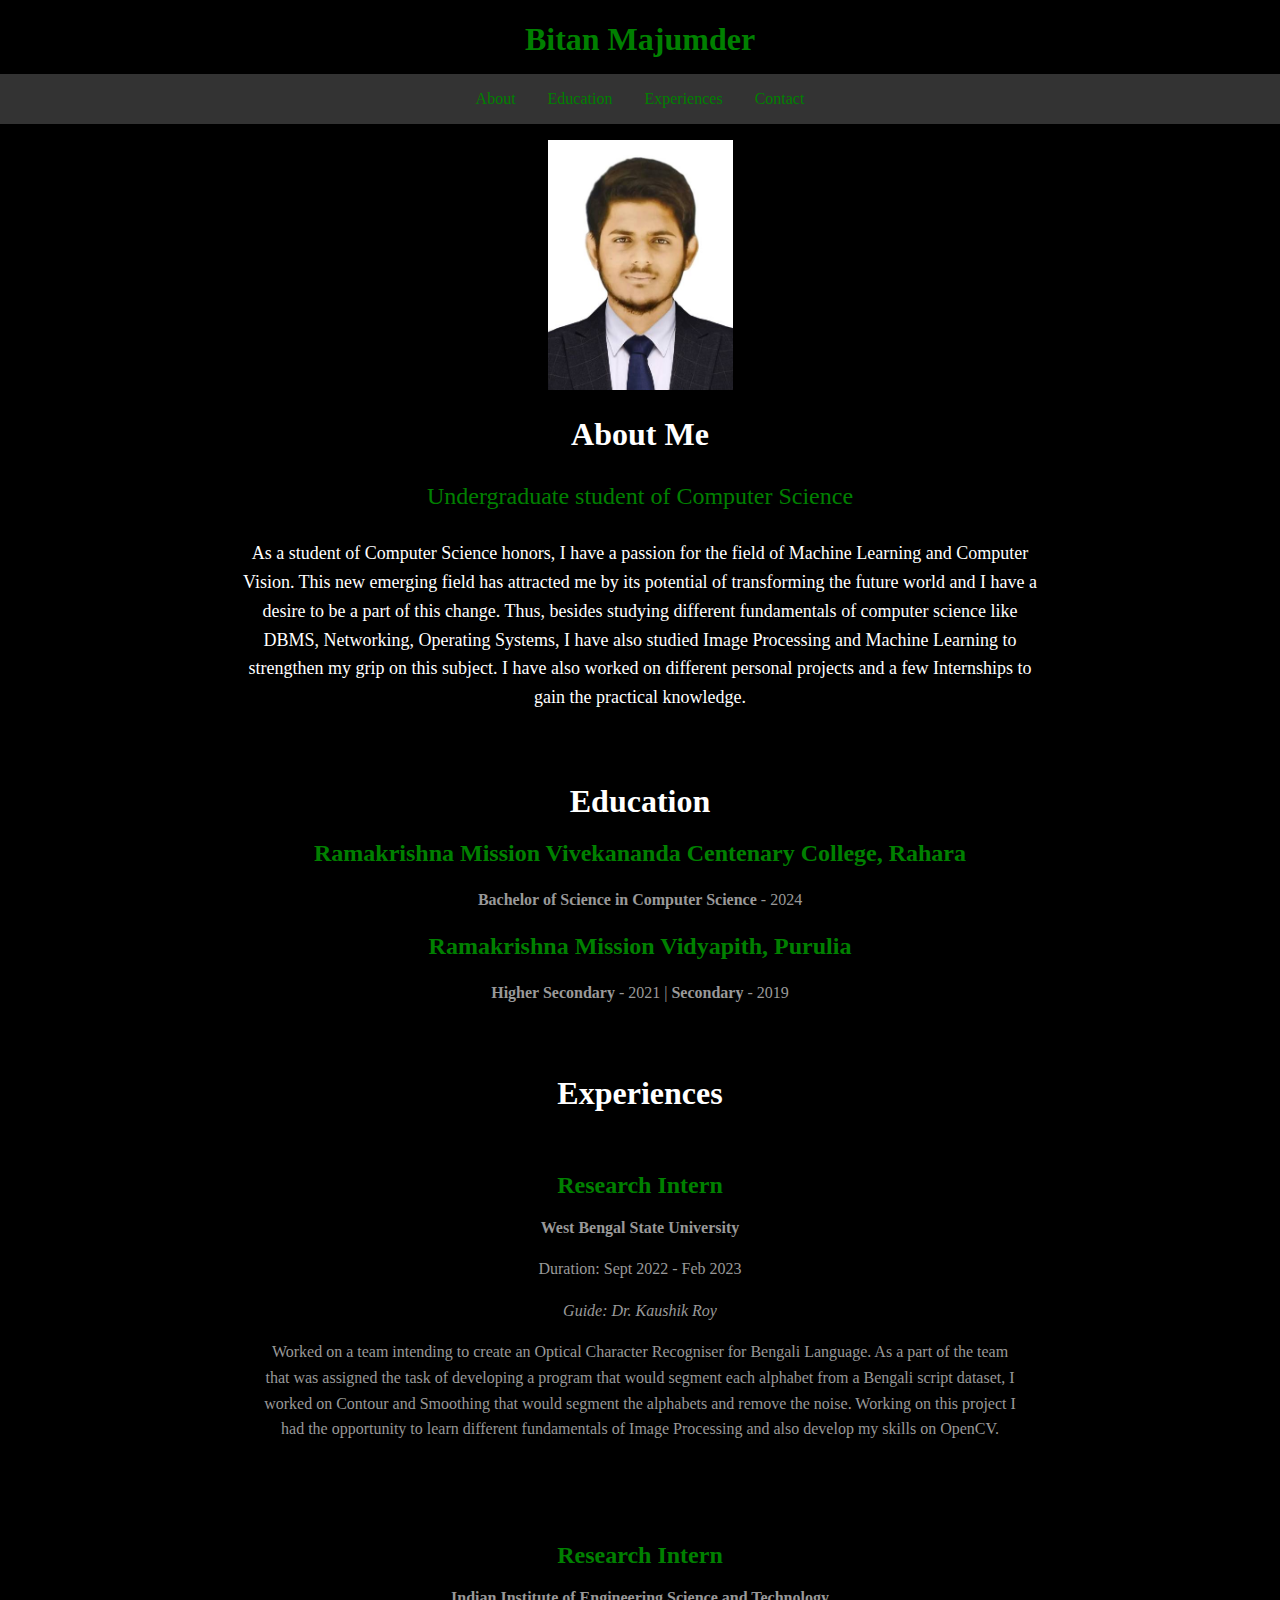
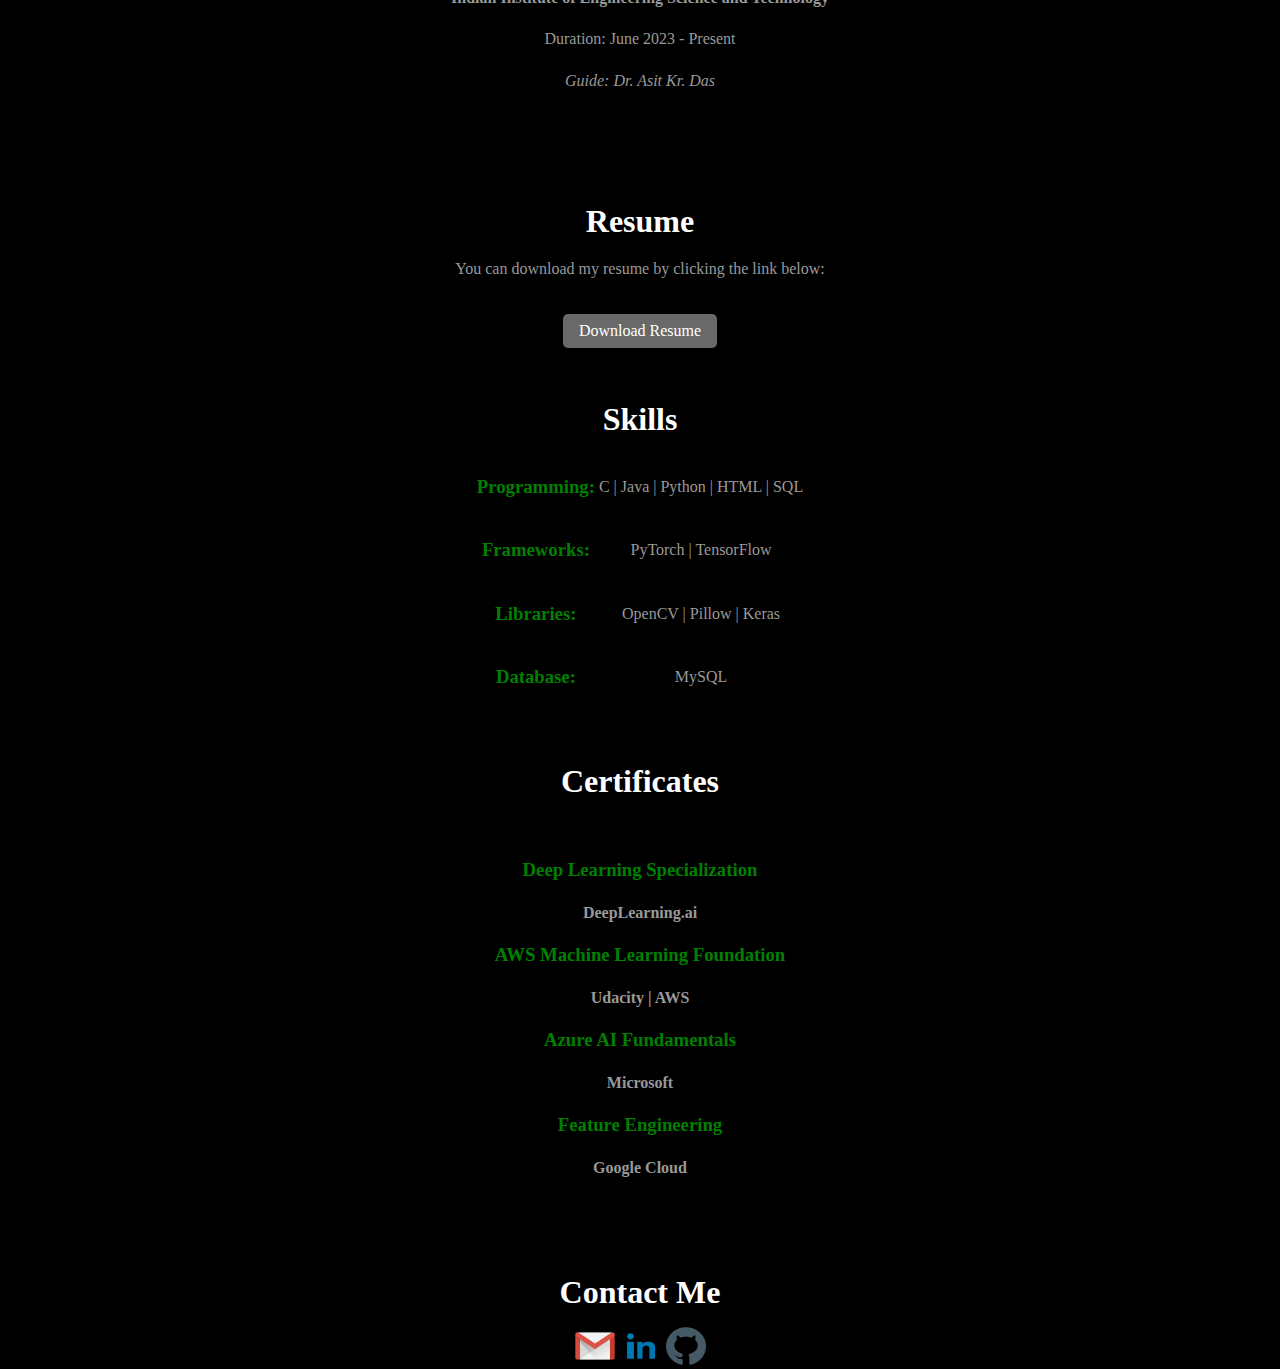
<file: index.html>
<!DOCTYPE html>
<html lang="en">
<head>
    <meta charset="UTF-8">
    <meta name="viewport" content="width=device-width, initial-scale=1.0">
    <link rel="stylesheet" href="index.css">
    <title>Bitan Majumder</title>
</head>
<body class="dark-mode">
	<h1 style="color: green; text-align: center">Bitan Majumder</h1>
	<header>
        <nav>
            <ul>
                <li><a style="color: green" href="#about">About</a></li>
                <li><a style="color: green"href="#education">Education</a></li>
                <li><a style="color: green"href="#experiences">Experiences</a></li>
                <li><a style="color: green"href="#contact">Contact</a></li>
            </ul>
        </nav>
    </header>
    
    <section id="about" class="section">
        <div class="container">
            <img class="rectangle" src="logo\Face 7.png" alt="Your Name">
            <h1>About Me</h1>
		<p style="color: green;font-size:24px">Undergraduate student of Computer Science</p>
            <p style="color:white;font-size:18px">As a student of Computer Science honors, I have a passion for the field of Machine Learning and Computer Vision. This new emerging field has attracted me by its potential of transforming the future world and I have a desire to be a part of this change. Thus, besides studying different fundamentals of computer science like DBMS, Networking, Operating Systems, I have also studied Image Processing and Machine Learning to strengthen my grip on this subject. I have also worked on different personal projects and a few Internships to gain the practical knowledge.</p>
        </div>
    </section>
    
    <section id="education" class="section">
        <div class="container">
            <h1>Education</h1>
            <h2><a style="text-decoration: none; color: green;" href="https://www.google.com/search?q=rkmvcc&oq=rkmvcc+&aqs=chrome.0.69i59j69i60.2016j0j4&sourceid=chrome&ie=UTF-8" target="blank">Ramakrishna Mission Vivekananda Centenary College, Rahara</a></h2>
            <p><b>Bachelor of Science in Computer Science </b>- 2024</p>
            <h2><a style="text-decoration: none; color: green;" href="https://www.google.com/search?q=rkmvp&oq=rkmvp+&aqs=chrome..69i57j69i60.2119j0j4&sourceid=chrome&ie=UTF-8" target="blank">Ramakrishna Mission Vidyapith, Purulia</a></h2>
            <p><b>Higher Secondary</b> - 2021 | <b>Secondary</b> - 2019</p>
        </div>
    </section>
    
    <section id="experiences" class="section">
        <div class="container">
            <h1>Experiences</h1>
            <div class="internship">
                <h2 style="color:green">Research Intern</h2>
                <p><b>West Bengal State University</b></p>
                <p>Duration: Sept 2022 - Feb 2023</p>
                <p><i>Guide: Dr. Kaushik Roy</i></p>
                <p>Worked on a team intending to create an Optical Character Recogniser for Bengali Language. As a part of the team that was assigned the task of developing a program that would segment each alphabet from a Bengali script dataset, I worked on Contour and Smoothing that would segment the alphabets and remove the noise. Working on this project I had the opportunity to learn different fundamentals of Image Processing and also develop my skills on OpenCV.</p>
            </div>
            <div class="internship">
                <h2 style="color:green">Research Intern</h2>
                <p><b>Indian Institute of Engineering Science and Technology</b></p>
                <p>Duration: June 2023 - Present</p>
                <p><i>Guide: Dr. Asit Kr. Das</i></p>
            </div>
        </div>
    </section>

    <section id="resume" class="section">
            <div class="container">
                <h1>Resume</h1>
                <p>You can download my resume by clicking the link below:</p>
                <a href="Resume.pdf" target="_blank" class="resume-link">Download Resume</a>
            </div>
        </section>
    
    <section id="resume" class="section">
        <center>

            <div class="container">
                <h1>Skills</h1>
                
                        <table style="text-align: center;">
                                <tr style="text-align:center">
                                <td><h3 style="color:green">Programming:</h3></td>
                                <td><p>C | Java | Python | HTML | SQL</p></td>
                                </tr>
                                <tr>
                                <td><h3 style="color:green">Frameworks:</h3></td>
                                <td><p>PyTorch | TensorFlow</p></td>
                                </tr>
                                <tr>
                                <td><h3 style="color:green">Libraries:</h3></td>
                                <td><p>OpenCV | Pillow | Keras</p></td>
                                </tr>
                                <tr>
                                <td><h3 style="color:green">Database:</h3></td>
                                <td><p>MySQL</p></td>
                                </tr>
                        </table>

                
            </div>
        </center>
      </section>

    <section id="certificates" class="section">
            <div class="container">
                <h1>Certificates</h1>
                <div class="internship">
                    
                        <h3><a style="text-decoration: none; color: green; line-height: normal;" href="https://drive.google.com/drive/folders/1iRU9NjcndfxguzW-1g3eAziCeDS9PK-v?usp=drive_link" target="blank">Deep Learning Specialization</a></h3>
                        <p><b>DeepLearning.ai</b></p>
                        <p></p>
                    
                        <h3><a style="text-decoration: none; color: green; line-height: normal;" href="https://drive.google.com/file/d/1Bb861dxIfVtRPzswNvR4PvecPhBY_XKl/view?usp=sharing" target="blank">AWS Machine Learning Foundation</a></h3>
                        <p><b>Udacity | AWS</b></p>
                    
                        <h3><a style="text-decoration: none; color: green; line-height: 0.4;" href="https://drive.google.com/file/d/1-qQqJgKgXAPchVKQJJ8Mz6JETAm-AcNi/view?usp=sharing" target="blank">Azure AI Fundamentals</a></h3>
                        <p><b>Microsoft</b></p>
                    
                        <h3><a style="text-decoration: none; color: green; line-height: normal;" href="https://drive.google.com/file/d/1rjhb_mZNkj7QmQgpMfRzaXcAAcAKD8Rl/view?usp=sharing" target="_blank">Feature Engineering</a></h3>
                        <p><b>Google Cloud</b></p>
                    
                </div>
            </div>
    </section>

    <section id="contact">
        <center>
            <div class="container">
                <h1>Contact Me</h1>
                <a href="mailto:bitanmajumder2002@gmail.com"><img src="logo\gmail.png" width="42" height="38"></a>
                <a href="https://www.linkedin.com/in/bitan-majumder-672801237/"><img src="logo\linkedin.png" width="42" height="38"></a>
                <a href="https://www.github.com/bitanM/"><img src="logo\github.png" width="40" height="38"></a>
            </div>
        </center>
    </section>
</body>
</html>
</file>
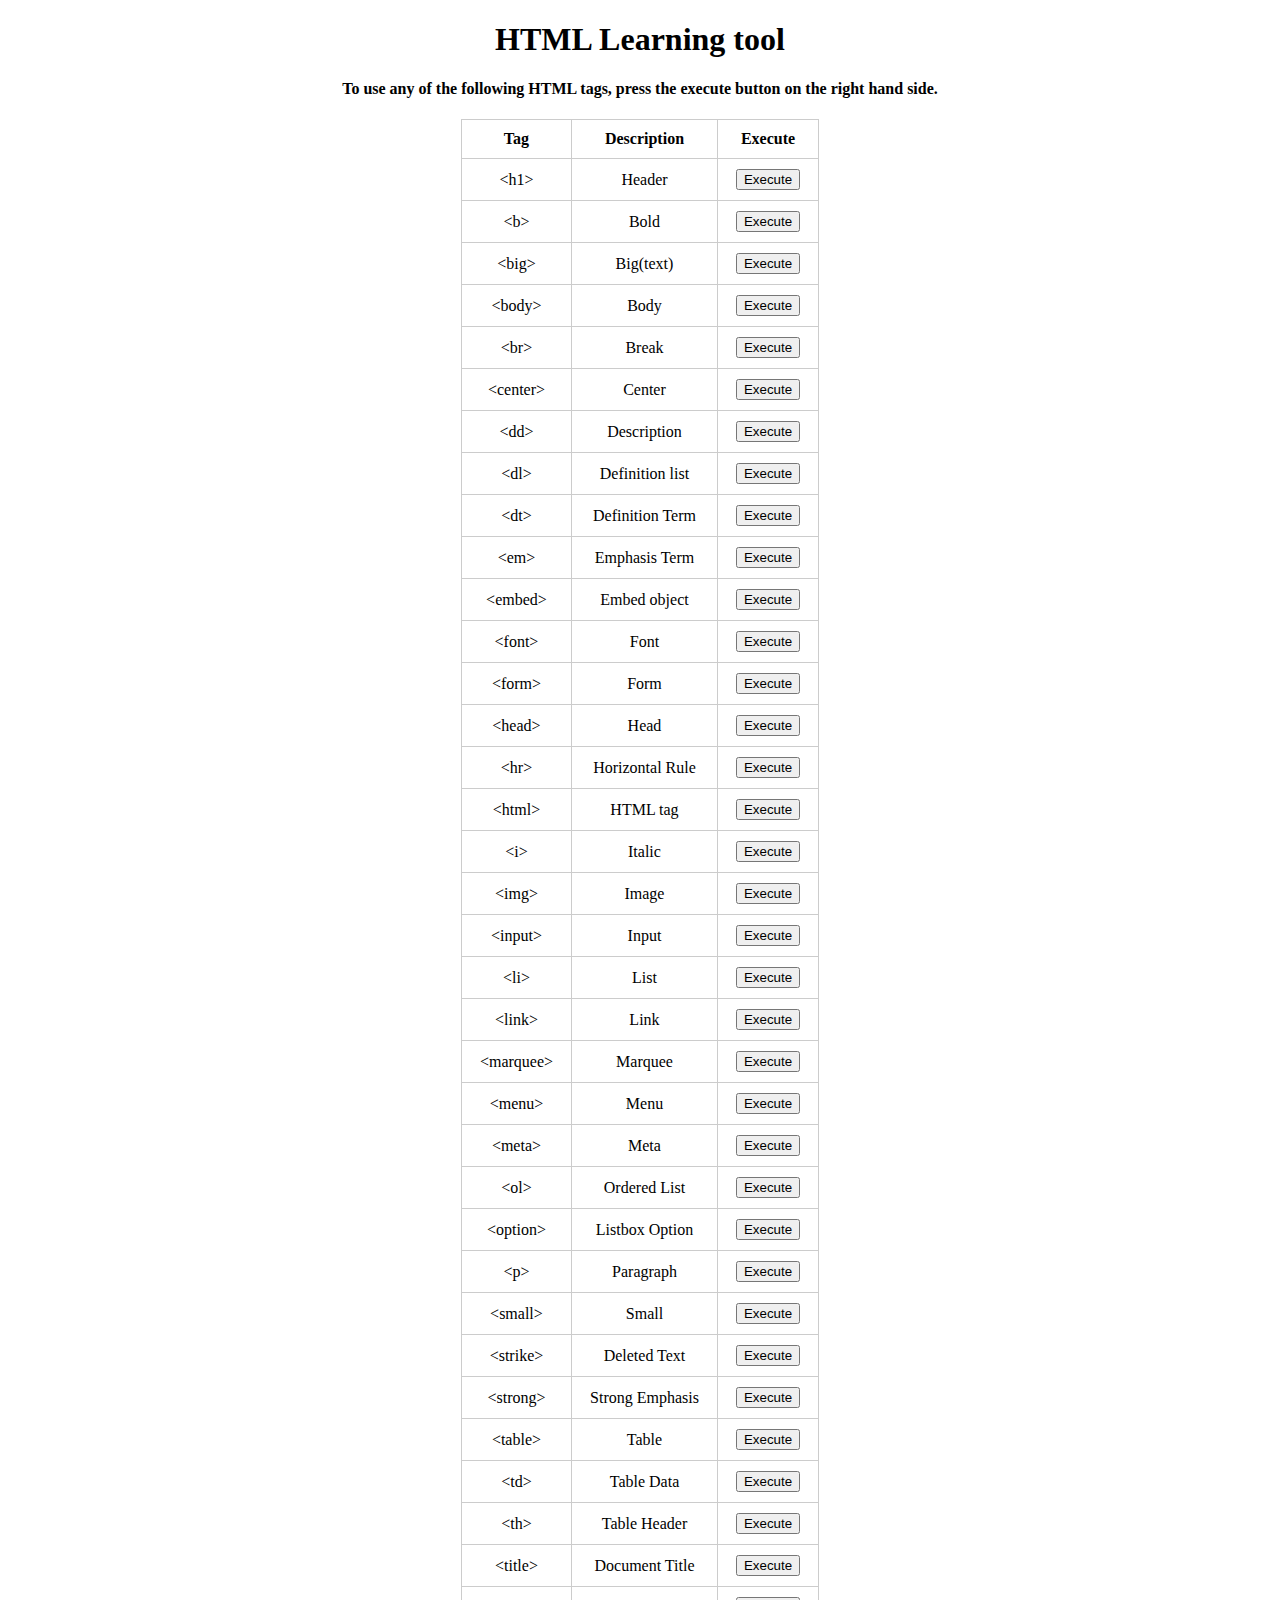
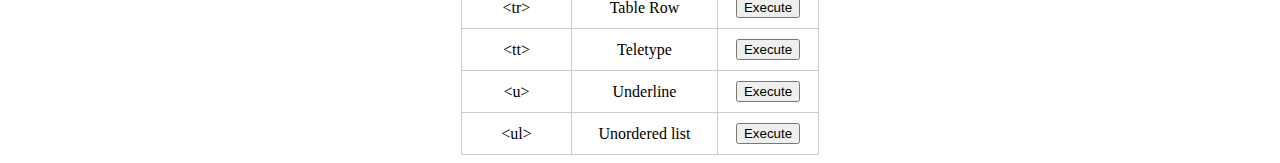
<file: learning.html>
<!DOCTYPE html>
<html>
<head>
    <title>HTML Learning tool</title>
    <meta charset="UTF-8">
    <style>
        table { border-collapse: collapse; }
        td, th { border: 1px solid #ccc; padding: 10px 18px; text-align: center; }
    </style>
</head>
<body>
    <center><h1>HTML Learning tool</h1></center>
    <center><h4>To use any of the following HTML tags, press the execute button on the right hand side.</h4></center>
    <center>
    <table>
        <thead>
            <tr>
                <th>Tag</th>
                <th>Description</th>
                <th>Execute</th>
            </tr>
        </thead>
        <tbody>
            <tr>
                <td>&lt;h1&gt;</td>
                <td>Header</td>
                <td><button type="button" onclick="executeSnippet(0)">Execute</button></td>
            </tr>
            <tr>
                <td>&lt;b&gt;</td>
                <td>Bold</td>
                <td><button type="button" onclick="executeSnippet(1)">Execute</button></td>
            </tr>
            <tr>
                <td>&lt;big&gt;</td>
                <td>Big(text)</td>
                <td><button type="button" onclick="executeSnippet(2)">Execute</button></td>
            </tr>
            <tr>
                <td>&lt;body&gt;</td>
                <td>Body</td>
                <td><button type="button" onclick="executeSnippet(3)">Execute</button></td>
            </tr>
            <tr>
                <td>&lt;br&gt;</td>
                <td>Break</td>
                <td><button type="button" onclick="executeSnippet(4)">Execute</button></td>
            </tr>
            <tr>
                <td>&lt;center&gt;</td>
                <td>Center</td>
                <td><button type="button" onclick="executeSnippet(5)">Execute</button></td>
            </tr>
            <tr>
                <td>&lt;dd&gt;</td>
                <td>Description</td>
                <td><button type="button" onclick="executeSnippet(6)">Execute</button></td>
            </tr>
            <tr>
                <td>&lt;dl&gt;</td>
                <td>Definition list</td>
                <td><button type="button" onclick="executeSnippet(7)">Execute</button></td>
            </tr>
            <tr>
                <td>&lt;dt&gt;</td>
                <td>Definition Term</td>
                <td><button type="button" onclick="executeSnippet(8)">Execute</button></td>
            </tr>
            <tr>
                <td>&lt;em&gt;</td>
                <td>Emphasis Term</td>
                <td><button type="button" onclick="executeSnippet(9)">Execute</button></td>
            </tr>
            <tr>
                <td>&lt;embed&gt;</td>
                <td>Embed object</td>
                <td><button type="button" onclick="executeSnippet(10)">Execute</button></td>
            </tr>
            <tr>
                <td>&lt;font&gt;</td>
                <td>Font</td>
                <td><button type="button" onclick="executeSnippet(11)">Execute</button></td>
            </tr>
            <tr>
                <td>&lt;form&gt;</td>
                <td>Form</td>
                <td><button type="button" onclick="executeSnippet(12)">Execute</button></td>
            </tr>
            <tr>
                <td>&lt;head&gt;</td>
                <td>Head</td>
                <td><button type="button" onclick="executeSnippet(13)">Execute</button></td>
            </tr>
             <tr>
                <td>&lt;hr&gt;</td>
                <td>Horizontal Rule</td>
                <td><button type="button" onclick="executeSnippet(14)">Execute</button></td>
            </tr>
             <tr>
                <td>&lt;html&gt;</td>
                <td>HTML tag</td>
                <td><button type="button" onclick="executeSnippet(15)">Execute</button></td>
            </tr>
             <tr>
                <td>&lt;i&gt;</td>
                <td>Italic</td>
                <td><button type="button" onclick="executeSnippet(16)">Execute</button></td>
            </tr>   
            <tr>
                <td>&lt;img&gt;</td>
                <td>Image</td>
                <td><button type="button" onclick="executeSnippet(17)">Execute</button></td>
            </tr>
            <tr>
                <td>&lt;input&gt;</td>
                <td>Input</td>
                <td><button type="button" onclick="executeSnippet(18)">Execute</button></td>
            </tr>
            <tr>
                <td>&lt;li&gt;</td>
                <td>List</td>
                <td><button type="button" onclick="executeSnippet(19)">Execute</button></td>
            </tr>
            <tr>
                <td>&lt;link&gt;</td>
                <td>Link</td>
                <td><button type="button" onclick="executeSnippet(20)">Execute</button></td>
            </tr>
            <tr>
                <td>&lt;marquee&gt;</td>
                <td>Marquee</td>
                <td><button type="button" onclick="executeSnippet(21)">Execute</button></td>
            </tr>
            <tr>
                <td>&lt;menu&gt;</td>
                <td>Menu</td>
                <td><button type="button" onclick="executeSnippet(22)">Execute</button></td>
            </tr>
            <tr>
                <td>&lt;meta&gt;</td>
                <td>Meta</td>
                <td><button type="button" onclick="executeSnippet(23)">Execute</button></td>
            </tr>
            <tr>
                <td>&lt;ol&gt;</td>
                <td>Ordered List</td>
                <td><button type="button" onclick="executeSnippet(24)">Execute</button></td>
            </tr>
            <tr>
                <td>&lt;option&gt;</td>
                <td>Listbox Option</td>
                <td><button type="button" onclick="executeSnippet(25)">Execute</button></td>
            </tr>
            <tr>
                <td>&lt;p&gt;</td>
                <td>Paragraph</td>
                <td><button type="button" onclick="executeSnippet(26)">Execute</button></td>
            </tr>
            <tr>
                <td>&lt;small&gt;</td>
                <td>Small</td>
                <td><button type="button" onclick="executeSnippet(27)">Execute</button></td>
            </tr>
            <tr>
                <td>&lt;strike&gt;</td>
                <td>Deleted Text</td>
                <td><button type="button" onclick="executeSnippet(28)">Execute</button></td>
            </tr>
            <tr>
                <td>&lt;strong&gt;</td>
                <td>Strong Emphasis</td>
                <td><button type="button" onclick="executeSnippet(29)">Execute</button></td>
            </tr>
            <tr>
                <td>&lt;table&gt;</td>
                <td>Table</td>
                <td><button type="button" onclick="executeSnippet(30)">Execute</button></td>
            </tr>
            <tr>
                <td>&lt;td&gt;</td>
                <td>Table Data</td>
                <td><button type="button" onclick="executeSnippet(31)">Execute</button></td>
            </tr>
            <tr>
                <td>&lt;th&gt;</td>
                <td>Table Header</td>
                <td><button type="button" onclick="executeSnippet(32)">Execute</button></td>
            </tr>
            <tr>
                <td>&lt;title&gt;</td>
                <td>Document Title</td>
                <td><button type="button" onclick="executeSnippet(33)">Execute</button></td>
            </tr>
            <tr>
                <td>&lt;tr&gt;</td>
                <td>Table Row</td>
                <td><button type="button" onclick="executeSnippet(34)">Execute</button></td>
            </tr>
            <tr>
                <td>&lt;tt&gt;</td>
                <td>Teletype</td>
                <td><button type="button" onclick="executeSnippet(35)">Execute</button></td>
            </tr>
            <tr>
                <td>&lt;u&gt;</td>
                <td>Underline</td>
                <td><button type="button" onclick="executeSnippet(36)">Execute</button></td>
            </tr>
            <tr>
                <td>&lt;ul&gt;</td>
                <td>Unordered list</td>
                <td><button type="button" onclick="executeSnippet(37)">Execute</button></td>
            </tr>

        </tbody>
    </table>
    </center>
    <script>
        const snippets = [
            '<h1>HTML Learning tool</h1>',
            '<b>HTML Learning tool</b>',
            '<big>HTML Learning tool</big>',
            '<body>The content of your HTML page</body>',
            'The contents of the page <br> will break here',
            '<center> HTML Learning tool</center>',
            '<dl><dt>Definition Term</dt><b><dd>Definition of the term</dd></b><dt>Definition Term</dt><b><dd>Definition of the term</dd></b></dl>',
            '<b><dl><b><dt>Definition Term</dt><dd>Definition of the term</dd><dt>Definition Term</dt><dd>Definition of the term</dd><b></dl></b>',
            '<dl><dt>Definition Term</dt><dd>Definition of the term</dd><dt>Definition Term</dt><dd>Definition of the term</dd></dl>',
            '<em>HTML Learning tool</em>',
            '<embed src="yourfile.mid" width="100%" height="60" align="center">',
            '<font face="Times New Roman" size="3">HTML Learning tool</font>',
            '<form action="mailto:you@yourdomain.com">Name:<input name="Name" value="" size="10"><br>Email:<input name="Email" value="" size="10">',
            '<head>Contains elements describing the document</head>',
            '<hr>',
            '<html><head><meta><title>Title of your web page</title></head><body>HTML web page contents</body></html>',
            '<i>Example</i>',
            '<img src="logo/dog.jpg" />',
            '<form method=post action="/cgibin/example.cgi"><input type="text" size="10"maxlength="30"><input type="Submit" value="Submit"></form>',
            '<menu><li type="disc">List item 1</li><li type="circle">List item 2</li><li type="square">List item 3</li></menu>',
            '<head><link rel="stylesheet" type="text/css"href="style.css" /></head>',
            '<marquee bgcolor="#cccccc" loop="-1"scrollamount="2" width="100%">ExampleMarquee</marquee>',
            '<menu><li type="disc">List item 1</li><li type="circle">List item 2</li><li type="square">List item 3</li></menu>',
            '<meta name="Description"content="Description of your site"><meta name="keywords"content="keywords describing your site">',
            '<ol><li>List item 1</li><li>List item 2</li><li>List item 3</li><li>List item 4</li></ol>',
            '<form method=post action="/cgibin/example.cgi"><center>Select an option:<select><option>option 1</option><option selected>option 2</option><option>option 3</option><option>option 4</option><option>option 5</option><option>option 6</option></select><br></center></form>',
            'This is an example displaying the use of the paragraph tag. <p> This will create a line break and a space between lines. Attributes: Example 1:<br> <br> <p align="left">This is an example<br> displaying the use<br> of the paragraph tag.<br> <br> Example 2:<br> <br> <p align="right"> This is an example<br> displaying the use<br> of the paragraph tag.<br> <br> Example 3:<br><br><p align="center">This is an example<br>displaying the use<br>of the paragraph tag.',
            '<small>Example</small>',
            '<strike>Example</strike>',
            '<strong>Example</strong>',
            'Example 1:<table border="4" cellpadding="2"cellspacing="2" width="100%"><tr><td>Column 1</td><td>Column 2</td></tr></table>Example 2: (Internet Explorer)<table border="2" bordercolor="#336699"cellpadding="2" cellspacing="2"width="100%"><tr><td>Column 1</td><td>Column 2</td></tr></table>Example 3:<table cellpadding="2" cellspacing="2"width="100%"><tr><td bgcolor="#cccccc">Column 1</td><td bgcolor="#cccccc">Column 2</td></tr><tr><td>Row 2</td><td>Row 2</td></tr></table>',
            '<table border="2" cellpadding="2"cellspacing="2" width="100%"><tr><td>Column 1</td><td>Column 2</td></tr></table>',
            '<div align="center"><table><tr><th>Column 1</th><th>Column 2</th><th>Column 3</th></tr><tr><td>Row 2</td><td>Row 2</td><td>Row 2</td></tr><tr><td>Row 3</td><td>Row 3</td><td>Row 3</td></tr><tr><td>Row 4</td><td>Row 4</td><td>Row 4</td></tr></table></div>',
            '<title>Title of your HTML page</title>',
            '<table border="2" cellpadding="2"cellspacing="2" width="100%"><tr><td>Column 1</td><td>Column 2</td></tr></table>',
            '<tt>Example</tt>',
            '<u>Example</u>',
            'Example 1:<br><br><ul><li>List item 1</li><li>List item 2</li></ul><br>Example 2:<br><ul type="disc"><li>List item 1</li><li>List item 2</li><ul type="circle"><li>List item 3</li><li>List item 4</li></ul></ul>',

        ];

        function executeSnippet(index){
            const code = snippets[index];
            const win = window.open('', '_blank');
            win.document.write(`
                <html>
                <head>
                    <title>Snippet Output</title>
                    <style>body{font-size:1.2em;font-family:sans-serif;}</style>
                </head>
                <body>
                    <h4>Source code:</h4>
                    <pre>${code.replace(/</g, '&lt;').replace(/>/g, '&gt;')}</pre>
                    <hr>
                    <h3>Output:</h3>
                    <div>${code}</div>
                </body>
                </html>
            `);
            win.document.close();
        }
    </script>
</body>
</html>
</file>
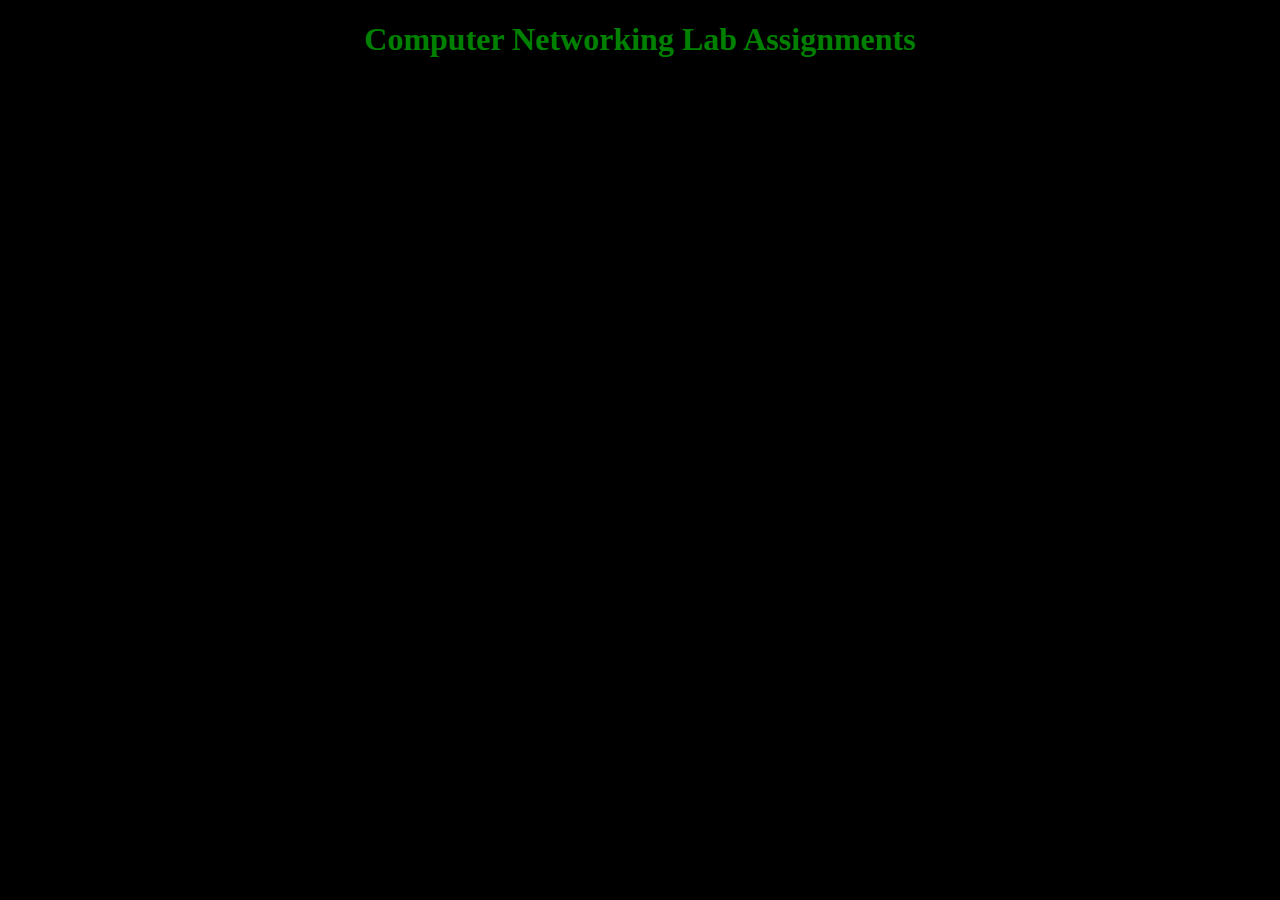
<file: networking_assignment.html>
<!DOCTYPE html>
<html lang="en">
<head>
    <meta charset="UTF-8">
    <meta name="viewport" content="width=device-width, initial-scale=1.0">
    <link rel="stylesheet" href="index.css">
    <title>Computer Networking Lab Assignments</title>
</html>
<body class="dark-mode">
    <h1 style="color: green; text-align: center">Computer Networking Lab Assignments</h1>
<!--
    <section id="assignment1" class="section">
        <div class="container">
            <h2>Assignment 1</h2>
            <a href="learning.html">HTML Learning Tool</a>
        </div>
    </section>
-->
</file>
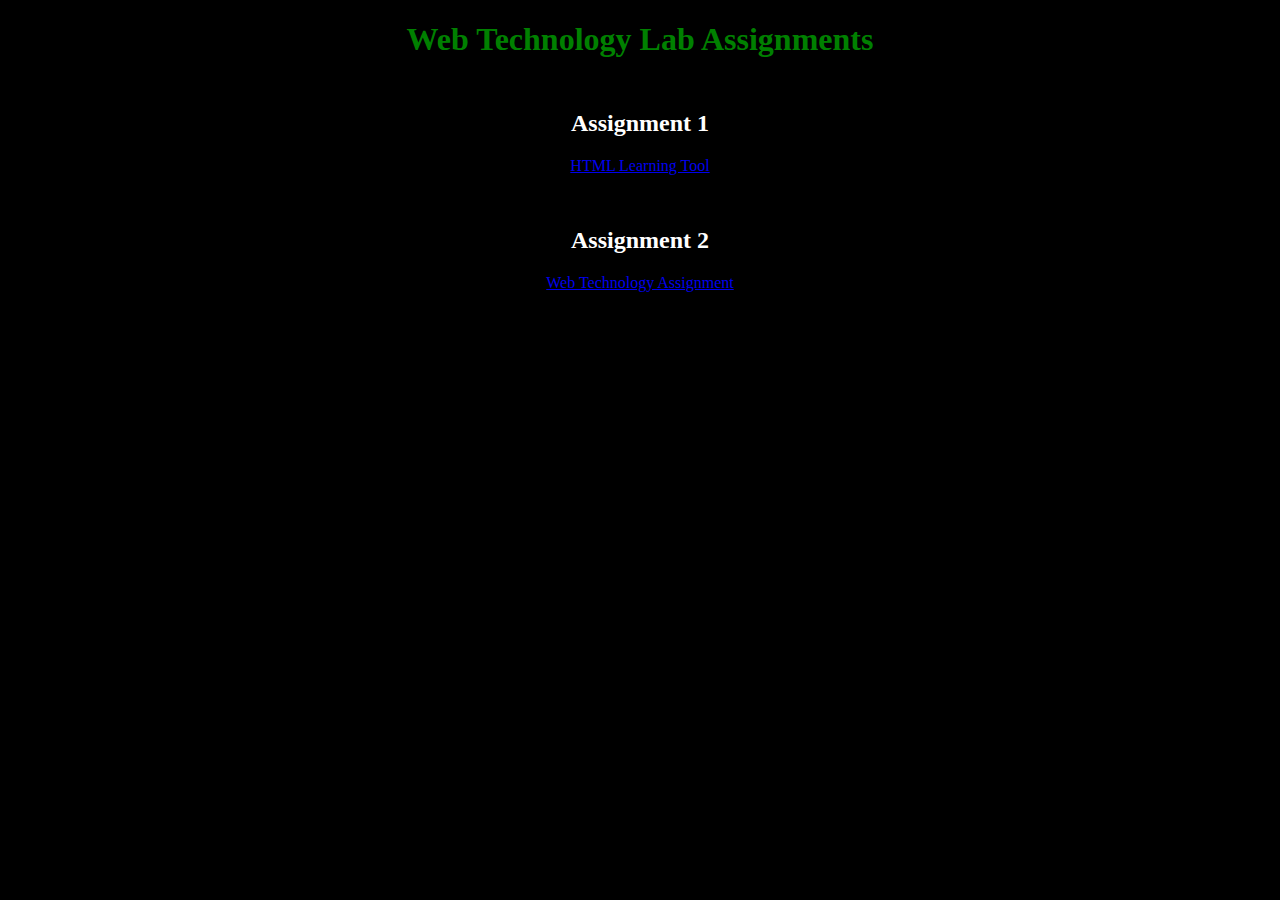
<file: webtech_assignment.html>
<!DOCTYPE html>
<html lang="en">
<head>
    <meta charset="UTF-8">
    <meta name="viewport" content="width=device-width, initial-scale=1.0">
    <link rel="stylesheet" href="index.css">
    <title>Web Technology Lab Assignments</title>
</html>
<body class="dark-mode">
    <h1 style="color: green; text-align: center">Web Technology Lab Assignments</h1>

    <section id="assignment1" class="section">
        <div class="container">
            <h2>Assignment 1</h2>
            <a href="learning.html">HTML Learning Tool</a>
        </div>
    </section>
    <section id="assignment2" class="section">
        <div class="container">
            <h2>Assignment 2</h2>
            <a href="https://github.com/bitanM/My-Programs/blob/master/bookshop/bookshop.html">Web Technology Assignment</a>
        </div>
    </section>
</body>
</html>
</file>
<file: index.css>
body {
    font-family: 'Roboto Slab';
    margin: 0;
    padding: 0;
    background-color: #f0f0f0;
}
.dark-mode{
	background-color: black;
	color: white;
}
header {
    background-color: #333;
    color: white;
    padding: 1rem;
}

nav ul {
    list-style: none;
    margin: 0;
    padding: 0;
    display: flex;
    justify-content: center;
}

nav ul li {
    margin: 0 1rem;
}

nav ul li a {
    text-decoration: none;
    color: white;
    transition: color 0.3s;
}

nav ul li a:hover {
    color: #ff5733;
}

.section {
    padding: 1rem 0;
    text-align: center;
}

.container {
    max-width: 800px;
    margin: 0 auto;
    padding: 0 2rem;
}


h1 {
    font-size: 2rem;
    margin-bottom: 1rem;
}

.rectangle {
  height: 250px;
  width: 185px;
  background-color: #555;
}

p {
    font-size: 1rem;
    color: #999999;
    line-height: 1.6;
}

.internship {
    background-color: black;
    border-radius: 10px;
    box-shadow: 0px 2px 4px rgba(0, 0, 0, 0.1);
    padding: 1.5rem;
    margin-bottom: 1rem;
}

.internship h2 {
    font-size: 1.5rem;
    margin-bottom: 0.5rem;
}

.skills {
    display: flex;
    flex-wrap: wrap;
    justify-content: space-between;
    margin-top: 2rem;
}

.skill {
    width: calc(33.33% - 20px);
    background-color: black;
    border-radius: 10px;
    box-shadow: 0px 2px 4px rgba(0, 0, 0, 0.1);
    padding: 1.5rem;
    margin-bottom: 1rem;
}

.skill h3 {
    font-size: 1.2rem;
    margin-bottom: 0.5rem;
}

.skill p {
    font-size: 1rem;
    color: #999999;
    line-height: 1.6;
}


.flex-container {
    display: flex;
    justify-content: space-between;
    flex-wrap: wrap;
}


.certificates {
    display: flex;
    flex-wrap: wrap;
    justify-content: space-between;
    margin-top: 2rem;
}

.certificate {
    width: calc(33.33% - 20px);
    background-color: white;
    border-radius: 10px;
    box-shadow: 0px 2px 4px rgba(0, 0, 0, 0.1);
    padding: 1.5rem;
    margin-bottom: 1rem;
}

.certificate h3 {
    font-size: 1.2rem;
    margin-bottom: 0.5rem;
}

.certificate p {
    font-size: 1rem;
    color: #444;
    line-height: 1.6;
}

/* Styles remain the same */
.resume-link {
    display: inline-block;
    margin-top: 1rem;
    padding: 0.5rem 1rem;
    background-color: dimgrey;
    color: white;
    text-decoration: none;
    border-radius: 5px;
    transition: background-color 0.3s;
}

.resume-link:hover {
    background-color: #e63a00;
}

@media screen and (max-width: 768px) {
    nav ul {
        flex-direction: column;
    }
}
</file>
